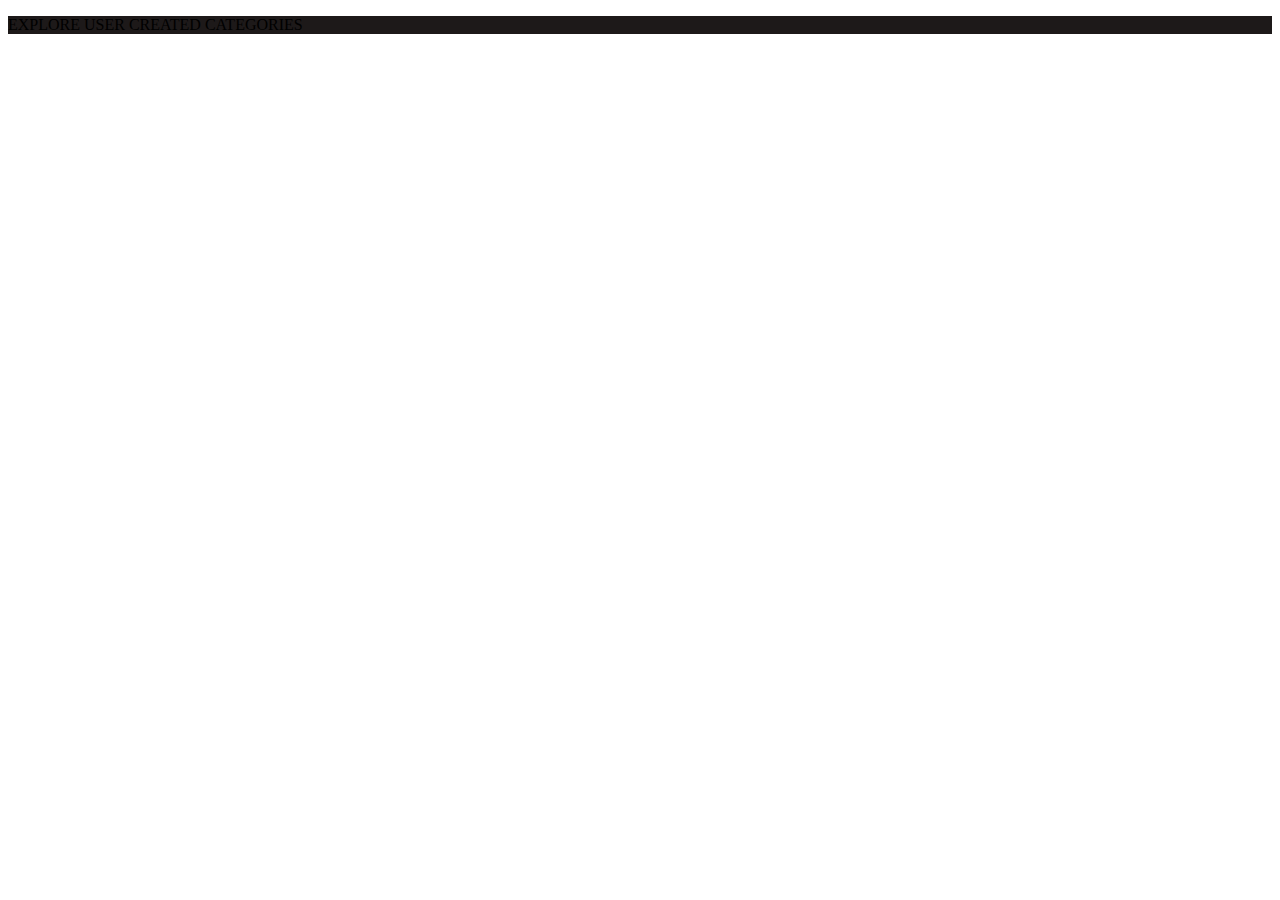
<file: QuizUI/test.html>
﻿<!DOCTYPE html>
<html>
<head>
    <title></title>
	<meta charset="utf-8" />
</head>
<body>
    

    


    <div class="container-fluid home-content" style="background-color:#1d1919">
        <div class="container">
            <div class="row row-content">
                <div class="col-md-4 user-head">
                    <p>
                        EXPLORE USER CREATED CATEGORIES
                    </p>
                </div>
            </div>
            <div class="row row-content">
                <div class="col-md-4 user-content">

                </div>
                <div class="col-md-4 user-content">

                </div>
                <div class="col-md-4 user-content">

                </div>
            </div>
        </div>
    </div>

</body>
</html>
</file>
